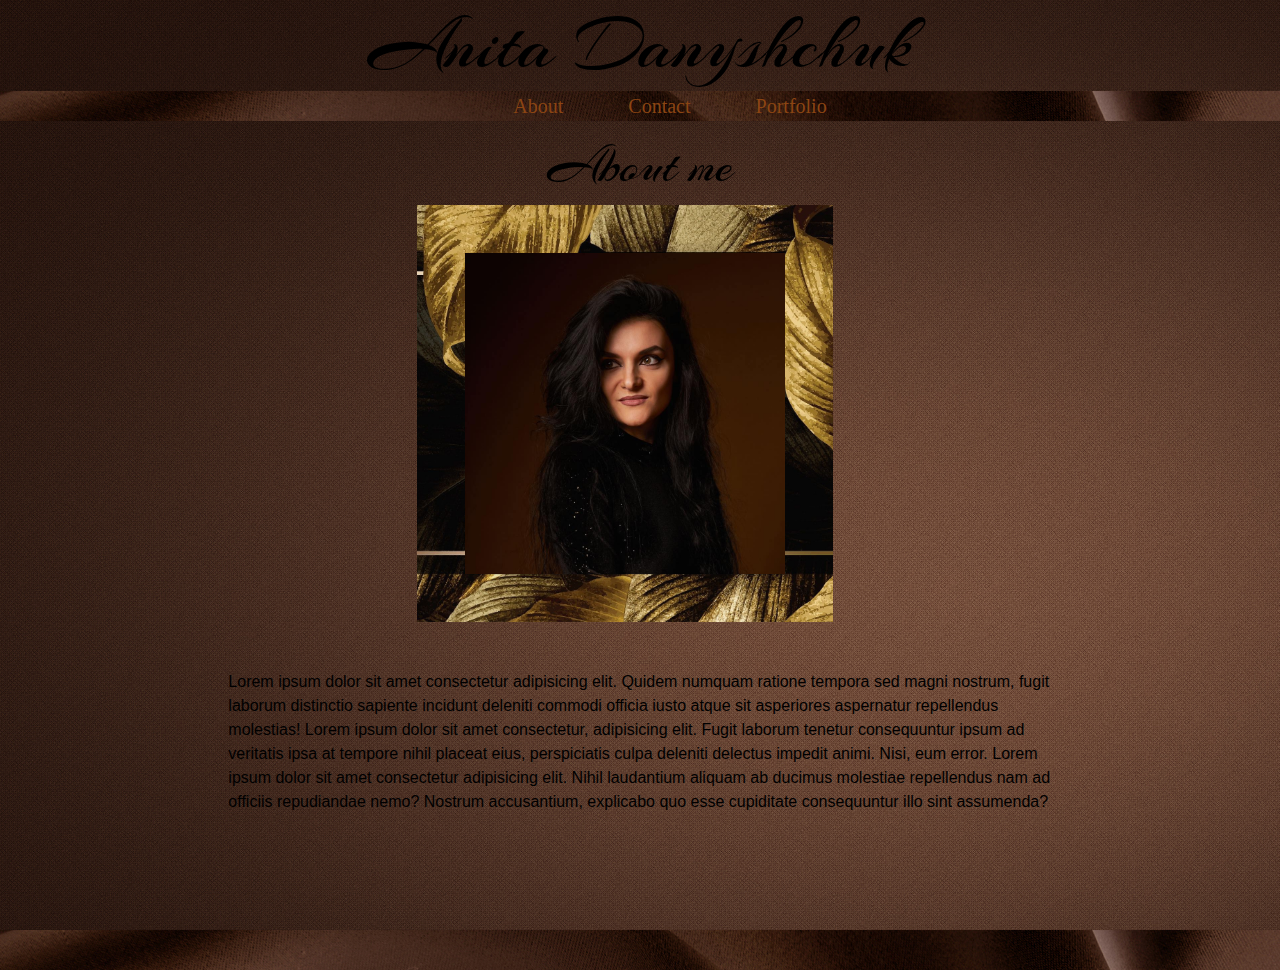
<file: index.html>
<!DOCTYPE html>
<html lang="en">

<head>
    <meta charset="UTF-8">
    <meta name="viewport" content="width=device-width, initial-scale=1.0">
    <link rel="stylesheet" href="https://stackpath.bootstrapcdn.com/bootstrap/4.5.2/css/bootstrap.min.css"
        integrity="sha384-JcKb8q3iqJ61gNV9KGb8thSsNjpSL0n8PARn9HuZOnIxN0hoP+VmmDGMN5t9UJ0Z" crossorigin="anonymous">
    <link href="https://fonts.googleapis.com/css2?family=Arizonia&display=swap" rel="stylesheet">
    <link rel="stylesheet" href="https://cdnjs.cloudflare.com/ajax/libs/font-awesome/4.7.0/css/font-awesome.min.css">
    <link rel="stylesheet" href="./assets/style.css">
    <title>Portfolio</title>
</head>

<body>
    <div class="header">
        <h1>Anita Danyshchuk</h1>
        <div>
            <ul>
                <li>
                    <a href="index.html">About</a>
                </li>
                <li>
                    <a href="contact.html">Contact</a>
                </li>
                <li>
                    <a href="portfolio.html">Portfolio</a>
                </li>
            </ul>
        </div>
    </div>
    <div class="row justify-content-center">
        <h2 class="text-center">About me</h2>
    </div>

    <div class="container-fluid">
        <div class="row img-fluid justify-content-center">
            <div class="col-md-4 p-5 img-background">
                <!--  img-bacground="new background" -->
                <img src="./assets/images/me.jpg" alt="Me" class="img-fluid">

            </div>
        </div>

        <br><br>

        <div class="row justify-content-center">


            <div class="col-md-8">
                <p>

                    Lorem ipsum dolor sit amet consectetur adipisicing elit. Quidem numquam ratione tempora sed magni
                    nostrum, fugit laborum distinctio sapiente incidunt deleniti commodi officia iusto atque sit
                    asperiores
                    aspernatur repellendus molestias!
                    Lorem ipsum dolor sit amet consectetur, adipisicing elit. Fugit laborum tenetur consequuntur ipsum
                    ad veritatis ipsa at tempore nihil placeat eius, perspiciatis culpa deleniti delectus impedit animi.
                    Nisi, eum error.
                    Lorem ipsum dolor sit amet consectetur adipisicing elit. Nihil laudantium aliquam ab ducimus
                    molestiae repellendus nam ad officiis repudiandae nemo? Nostrum accusantium, explicabo quo esse
                    cupiditate consequuntur illo sint assumenda?
                </p>
            </div>
        </div>
    </div>

    <div class="footer">
        <br><br>
    </div>

</body>


</html>
</file>
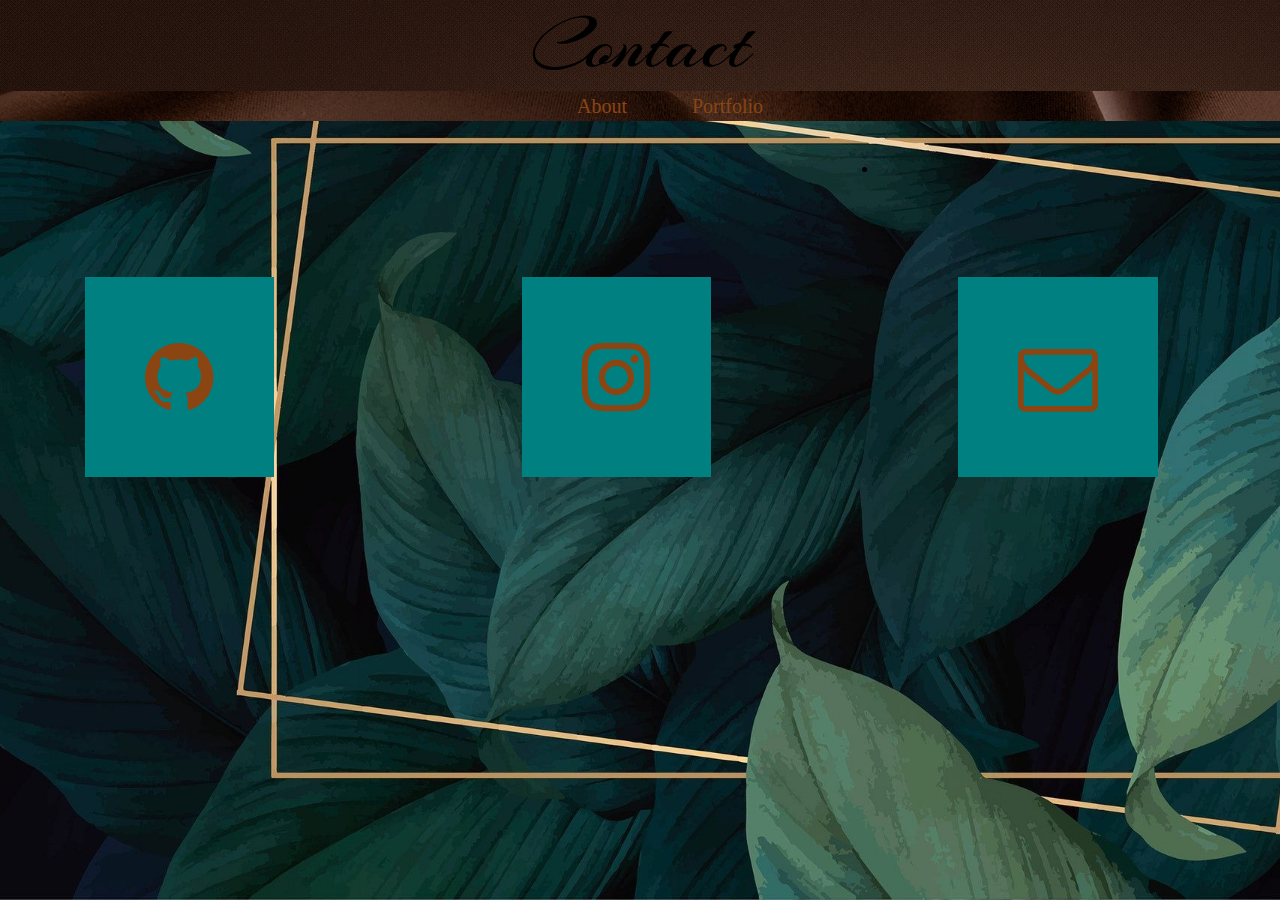
<file: contact.html>
<!DOCTYPE html>
<html lang="en">

<head>
    <meta charset="UTF-8">
    <meta name="viewport" content="width=device-width, initial-scale=1.0">
    <link rel="stylesheet" href="https://stackpath.bootstrapcdn.com/bootstrap/4.5.2/css/bootstrap.min.css"
        integrity="sha384-JcKb8q3iqJ61gNV9KGb8thSsNjpSL0n8PARn9HuZOnIxN0hoP+VmmDGMN5t9UJ0Z" crossorigin="anonymous">
    <link href="https://fonts.googleapis.com/css2?family=Arizonia&display=swap" rel="stylesheet">
    <link rel="stylesheet" href="https://cdnjs.cloudflare.com/ajax/libs/font-awesome/4.7.0/css/font-awesome.min.css">
    <link rel="stylesheet" href="./assets/style.css">
    <title>Document</title>
</head>

<class class="header">
    <h1>Contact</h1>
    <div>
        <ul>
            <li>
                <a href="index.html">About</a>
            </li>

            <li>
                <a href="portfolio.html">Portfolio</a>
            </li>
        </ul>
    </div>
</class>

<body class="cbody">
   

    <div class="row justify-content-center">
        <div class="col-md-4">
            <a href="https://github.com/Anitta29" class="fa fa-github"></a>
        </div>

        <div class="col-md-4">
            <a href="https://www.instagram.com/annetteedk/" class="fa fa-instagram"></a>
        </div>
            
        <div class="col-md-4">
        <li><a href="mailto:...@gmail.com" target="_blank" class="fa fa-envelope-o"><span class="icons"></span></a>
            </li>
        </div>
        

    </div>
    
</body>

</html>
</file>
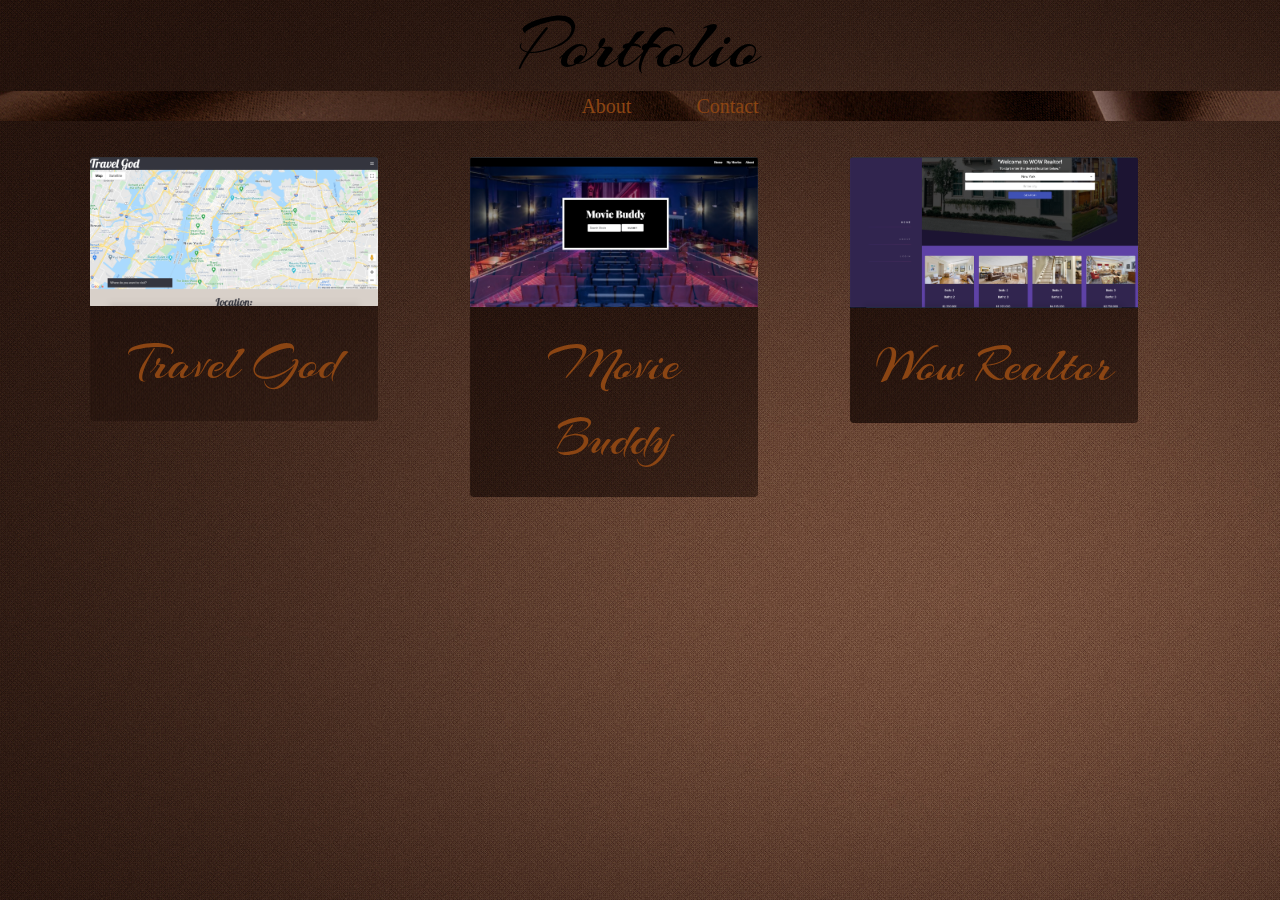
<file: portfolio.html>
<!DOCTYPE html>
<html lang="en">

<head>
    <meta charset="UTF-8">
    <meta name="viewport" content="width=device-width, initial-scale=1.0">
    <link rel="stylesheet" href="https://stackpath.bootstrapcdn.com/bootstrap/4.5.2/css/bootstrap.min.css"
        integrity="sha384-JcKb8q3iqJ61gNV9KGb8thSsNjpSL0n8PARn9HuZOnIxN0hoP+VmmDGMN5t9UJ0Z" crossorigin="anonymous">
    <link href="https://fonts.googleapis.com/css2?family=Arizonia&display=swap" rel="stylesheet">
    <link rel="stylesheet" href="./assets/style.css">
    <title>Document</title>
</head>

<class class="header">
    <h1>Portfolio</h1>
    <div>
        <ul>
            <li>
                <a href="index.html">About</a>
            </li>

            <li>
                <a href="contact.html">Contact</a>
            </li>

        </ul>
    </div>
</class>

<body class="pbody">
    <div class="container">
        <div class="row">
            <div class="col-md-4">
                <div class="card" style="width: 18rem;">
                    <img src="./assets/images/Screen Shot 2020-11-06 at 9.40.55 PM.png" class="card-img-top" alt="screeshot">
                    <div class="card-body">
                        <a href="https://anitta29.github.io/Travel-God-1-Project/" class="card-text">Travel God</a>
                    </div>
                </div>
            </div>
            <div class="col-md-4">
                <div class="card" style="width: 18rem;">
                    <img src="./assets/images/Moviebuddy.png" class="card-img-top" alt="palmssquare">
                    <div class="card-body">
                        <a href="https://moviebuddy1.herokuapp.com/" class="card-text">Movie Buddy</a>
                        
                    </div>
                </div>
            </div>
            <div class="col-md-4">
                <div class="card" style="width: 18rem;">
                    <img src="./assets/images/wowrealtor.png" class="card-img-top" alt="palmssquare">
                    <div class="card-body">
                        <a href="https://wow-realtor-app.herokuapp.com/" class="card-text">Wow Realtor</a>
                    </div>
                </div>
            </div>
        </div>
    </div>
</body>

</html>
</file>
<file: assets/style.css>
* {
    box-sizing: border-box;
    padding: 0;
    margin: 0;
}
.header {
    font-family: 'Arizonia', cursive;
    color: black;
    text-align: center;
    background-image: url(./images/brownbackg.jpg);
}

.header h1 {
    text-align: center;
    font-size: 76px;
    background-image: url(./images/brownbackg.jpg);
    margin-bottom: 0px;
}
.header div {
text-align: center;
font-family: 'Montez', cursive;
    font-size: 20px;
    background-image: url(./images/brownsilk.jpg);
}

.header div ul li {
    display: inline-block;
    margin-left: 60px;
    text-align: center;
   
}

a {
    color: saddlebrown;
    text-decoration: none;
}
a:hover {
    color: sienna;
  }

body {
    background-image: url(./images/brownbackg.jpg);
    color: black;
    
}

.cbody {
    background-image: url(./images/palmcontact.jpg);
    background-size: cover;
    min-height: 100vh;
    width: 100vw;
   
}
.pbody {
    text-align: center;
}

.card {
    border: 30px black;
    background-image: url(./images/brownbackg.jpg);
    font-family: 'Arizonia', cursive;
    font-size: 50px;
    text-align: center;
    padding: 0;
}

.img-background {
    background-image: url(./images/goldenleaves.jpg);
    padding: 5em;
   background-repeat: no-repeat;
   background-position: center;
   background-size: cover;

} 

img {
    border: 20px black;
}


h2 {
    font-family: 'Arizonia', cursive;
    font-size: 50px;
    color: black;
}
.fa {
    padding: 20px;
    font-size: 80px;
    text-align: center;
    text-decoration: none;
   
  }  

.fa-github {
    background: teal;
    color: saddlebrown;
    margin: 120px 80px;
    
    padding: 60px;
    
  }
  .fa-instagram {
    background: teal;
    color: saddlebrown;
    margin: 120px 80px;
    padding: 60px;
    
  }
  .fa-envelope-o {
      color: saddlebrown;
      background: teal;
      float: left;
      margin: 120px 80px;
    padding: 60px;
  }
  .col-md-4 {
    display: inline-block;
    padding: 20px;
  }

.footer {
    background-image: url(./images/brownsilk.jpg);
    width: 100%;
    padding: 5px;
    clear: both;
    margin-top: 100px;
font-size: small;
background-size: auto;
height: 40px;
}
</file>
